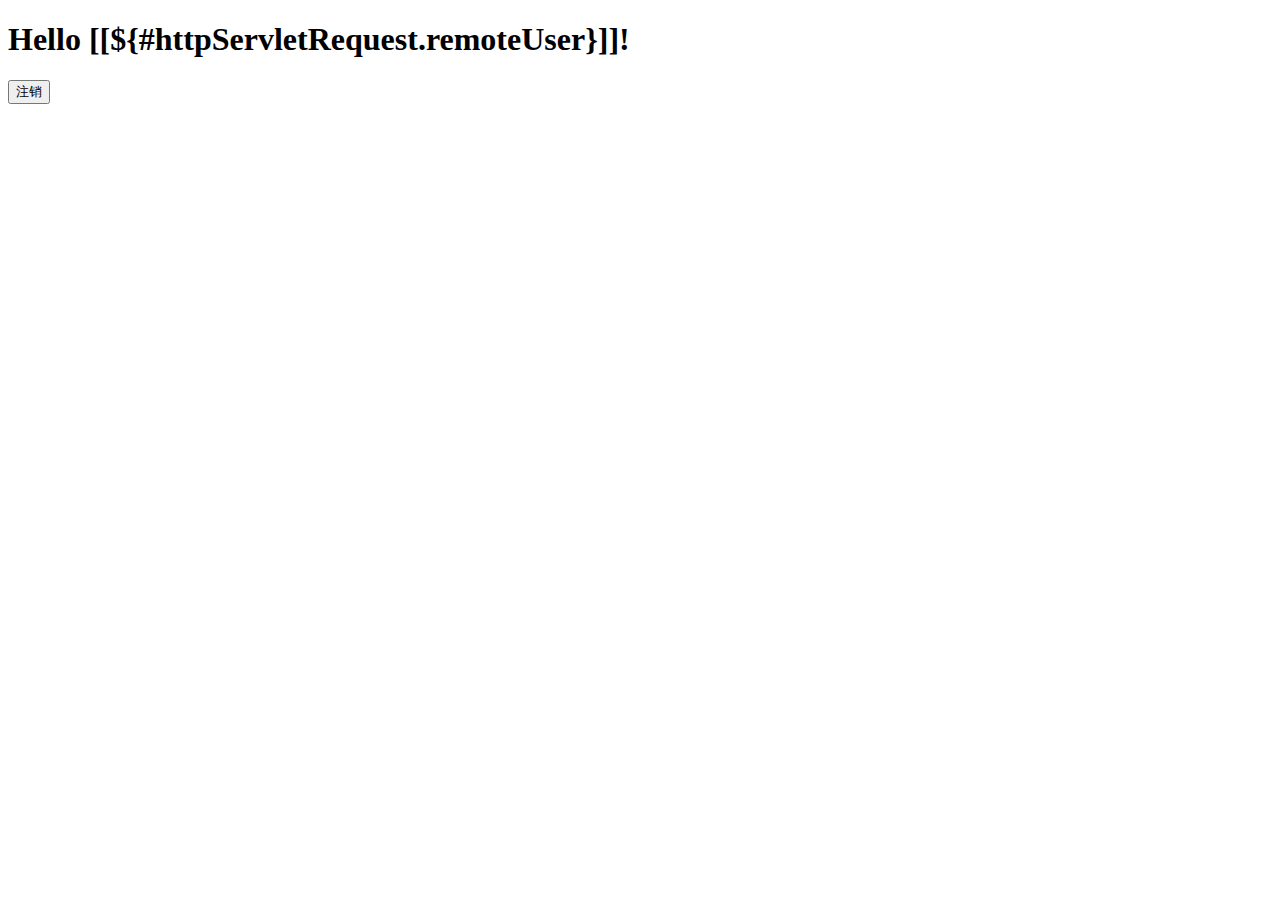
<file: src/main/resources/templates/hello.html>
<!DOCTYPE html>
<html xmlns="http://www.w3.org/1999/xhtml" xmlns:th="http://www.thymeleaf.org"
      xmlns:sec="http://www.thymeleaf.org/thymeleaf-extras-springsecurity3">
<head>
    <title>Hello Spring Security!</title>
</head>
<body>
<h1 th:inline="text">Hello [[${#httpServletRequest.remoteUser}]]!</h1>
<form th:action="@{/logout}" method="post">
    <input type="submit" value="注销"/>
</form>
</body>
</html>
</file>
